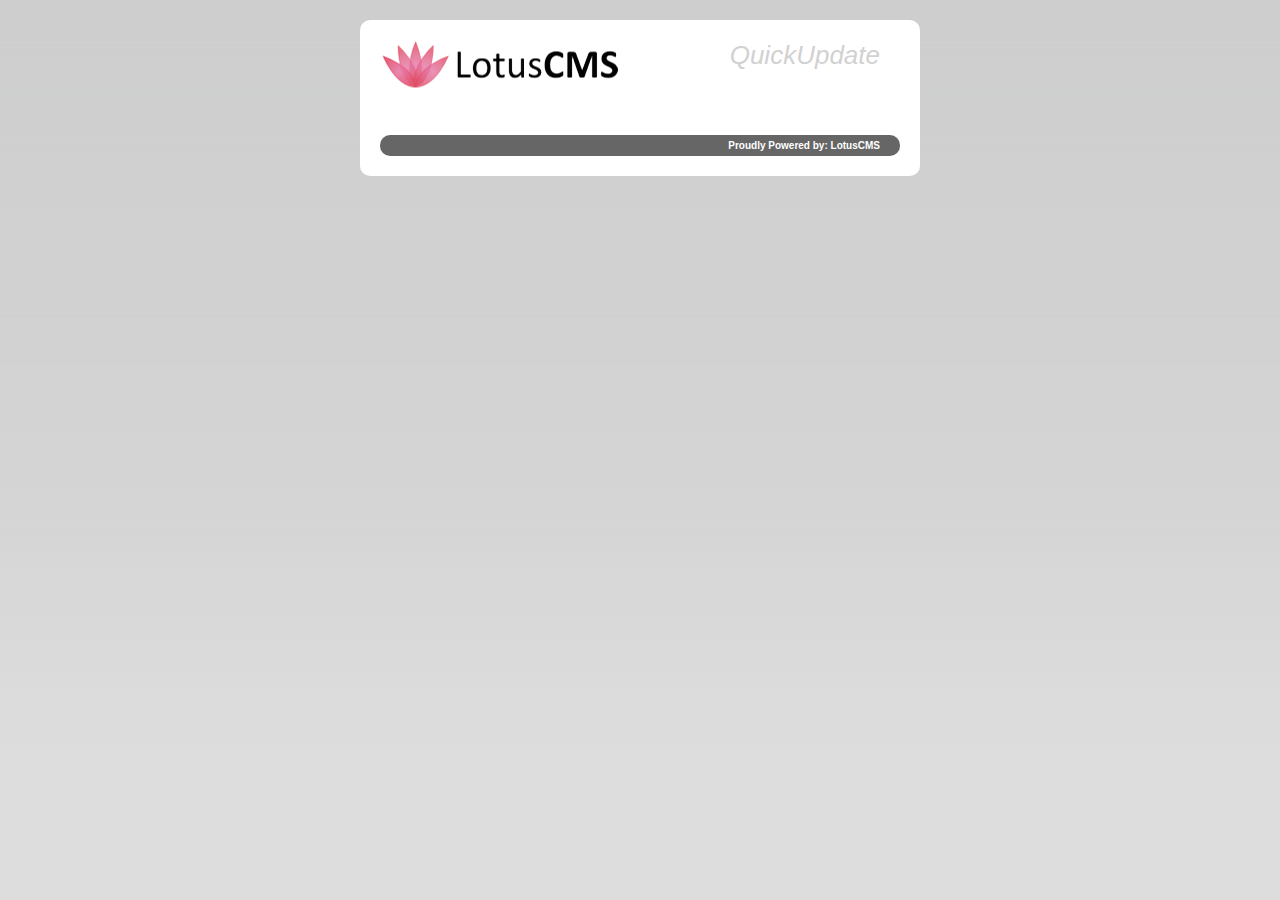
<file: lcms/style/comps/admin/upgrade.html>
<!DOCTYPE html PUBLIC "-//W3C//DTD XHTML 1.0 Strict//EN" "http://www.w3.org/TR/xhtml1/DTD/xhtml1-strict.dtd">

<html xmlns="http://www.w3.org/1999/xhtml" xml:lang="en" lang="en">
<head>
  
  <title>LotusCMS Upgrade</title>
  <meta http-equiv="Content-Type" content="text/html; charset=utf-8"/>
  <link href="css/install.css" rel="stylesheet" type="text/css" />
  <script src="js/jquery.js"></script>
  <script type="text/javascript" src="js/jquery.corner.js"></script>
  <script type="text/javascript">
	<!--
	$(document).ready(function() {
  		// Handler for .ready() called.
  		$('body').corner();
  		$('#footer').corner();
  		$('.article').load("../../../update.php");
	});
	-->
	</script>
</head>
<body>

  <div id="masthead">
    <div style="float: left;"><a href="index.php?page=index"><img src="img/smalllogo.png" style="text-decoration: none; border: 0;" alt="LotusCMS Adminstration"/></a></div>
    <div style="float: right;padding-right: 20px;" class="topRight">QuickUpdate</div>
  </div>
  
  <div id="content">
    
    <div id="main">
      
      <div class="article">
      	<p>Starting Update...</p>
      </div>
      
    </div>
        
    <ul id="footer" style="padding-right: 20px;" class="clearfix">
      
      <li>Proudly Powered by: <a href="http://www.lotuscms.org">LotusCMS</a></li>
      
    </ul>
    
  </div>

</body>
</html>
</file>
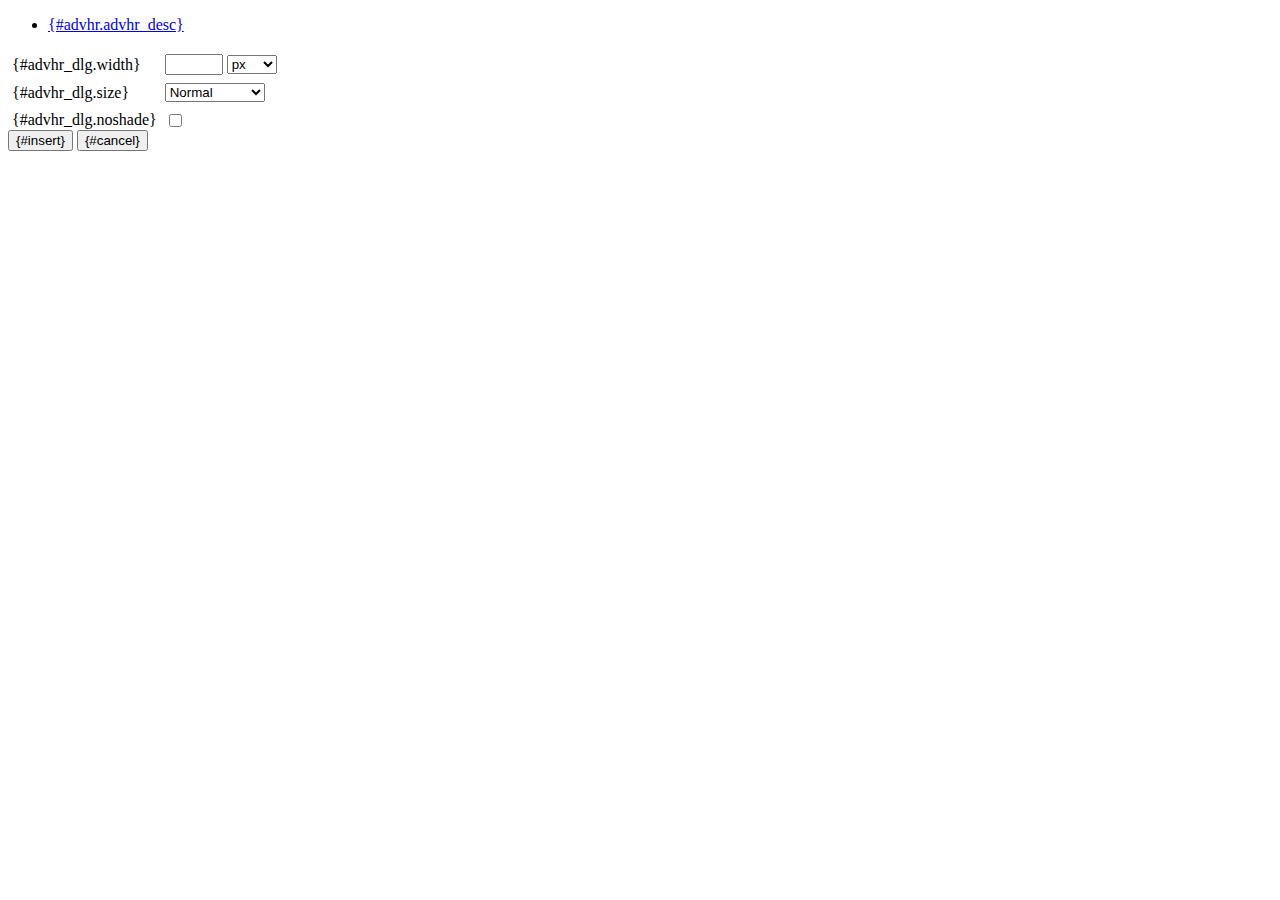
<file: lcms/modules/TinyMCE/tiny_mce/plugins/advhr/rule.htm>
<!DOCTYPE html PUBLIC "-//W3C//DTD XHTML 1.0 Strict//EN" "http://www.w3.org/TR/xhtml1/DTD/xhtml1-strict.dtd">
<html xmlns="http://www.w3.org/1999/xhtml">
<head>
	<title>{#advhr.advhr_desc}</title>
	<script type="text/javascript" src="../../tiny_mce_popup.js"></script>
	<script type="text/javascript" src="js/rule.js"></script>
	<script type="text/javascript" src="../../utils/mctabs.js"></script>
	<script type="text/javascript" src="../../utils/form_utils.js"></script>
	<link href="css/advhr.css" rel="stylesheet" type="text/css" />
</head>
<body>
<form onsubmit="AdvHRDialog.update();return false;" action="#">
	<div class="tabs">
		<ul>
			<li id="general_tab" class="current"><span><a href="javascript:mcTabs.displayTab('general_tab','general_panel');" onmousedown="return false;">{#advhr.advhr_desc}</a></span></li>
		</ul>
	</div>

	<div class="panel_wrapper">
		<div id="general_panel" class="panel current">
			<table border="0" cellpadding="4" cellspacing="0">
                    <tr>
                        <td><label for="width">{#advhr_dlg.width}</label></td>
                        <td class="nowrap">
                            <input id="width" name="width" type="text" value="" class="mceFocus" />
                            <select name="width2" id="width2">
                                <option value="">px</option>
                                <option value="%">%</option>
                            </select>
                        </td>
                    </tr>
                    <tr>
                        <td><label for="size">{#advhr_dlg.size}</label></td>
                        <td><select id="size" name="size">
                            <option value="">Normal</option>
                            <option value="1">1</option>
                            <option value="2">2</option>
                            <option value="3">3</option>
                            <option value="4">4</option>
                            <option value="5">5</option>
                        </select></td>
                    </tr>
                    <tr>
                        <td><label for="noshade">{#advhr_dlg.noshade}</label></td>
                        <td><input type="checkbox" name="noshade" id="noshade" class="radio" /></td>
                    </tr>
            </table>
		</div>
	</div>

	<div class="mceActionPanel">
		<input type="submit" id="insert" name="insert" value="{#insert}" />
		<input type="button" id="cancel" name="cancel" value="{#cancel}" onclick="tinyMCEPopup.close();" />
	</div>
</form>
</body>
</html>
</file>
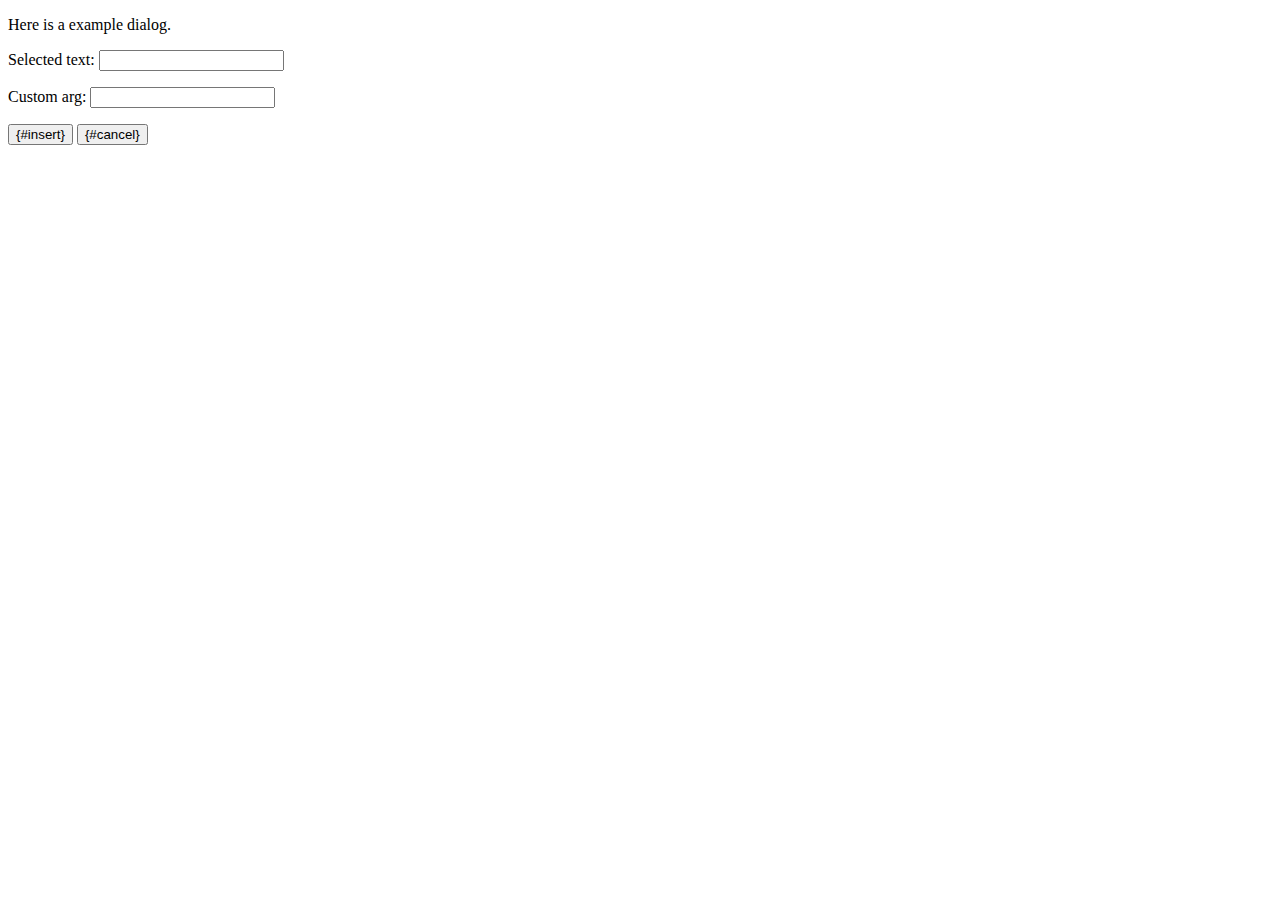
<file: lcms/modules/TinyMCE/tiny_mce/plugins/example/dialog.htm>
<!DOCTYPE html PUBLIC "-//W3C//DTD XHTML 1.0 Strict//EN" "http://www.w3.org/TR/xhtml1/DTD/xhtml1-strict.dtd">
<html xmlns="http://www.w3.org/1999/xhtml">
<head>
	<title>{#example_dlg.title}</title>
	<script type="text/javascript" src="../../tiny_mce_popup.js"></script>
	<script type="text/javascript" src="js/dialog.js"></script>
</head>
<body>

<form onsubmit="ExampleDialog.insert();return false;" action="#">
	<p>Here is a example dialog.</p>
	<p>Selected text: <input id="someval" name="someval" type="text" class="text" /></p>
	<p>Custom arg: <input id="somearg" name="somearg" type="text" class="text" /></p>

	<div class="mceActionPanel">
		<input type="button" id="insert" name="insert" value="{#insert}" onclick="ExampleDialog.insert();" />
		<input type="button" id="cancel" name="cancel" value="{#cancel}" onclick="tinyMCEPopup.close();" />
	</div>
</form>

</body>
</html>
</file>
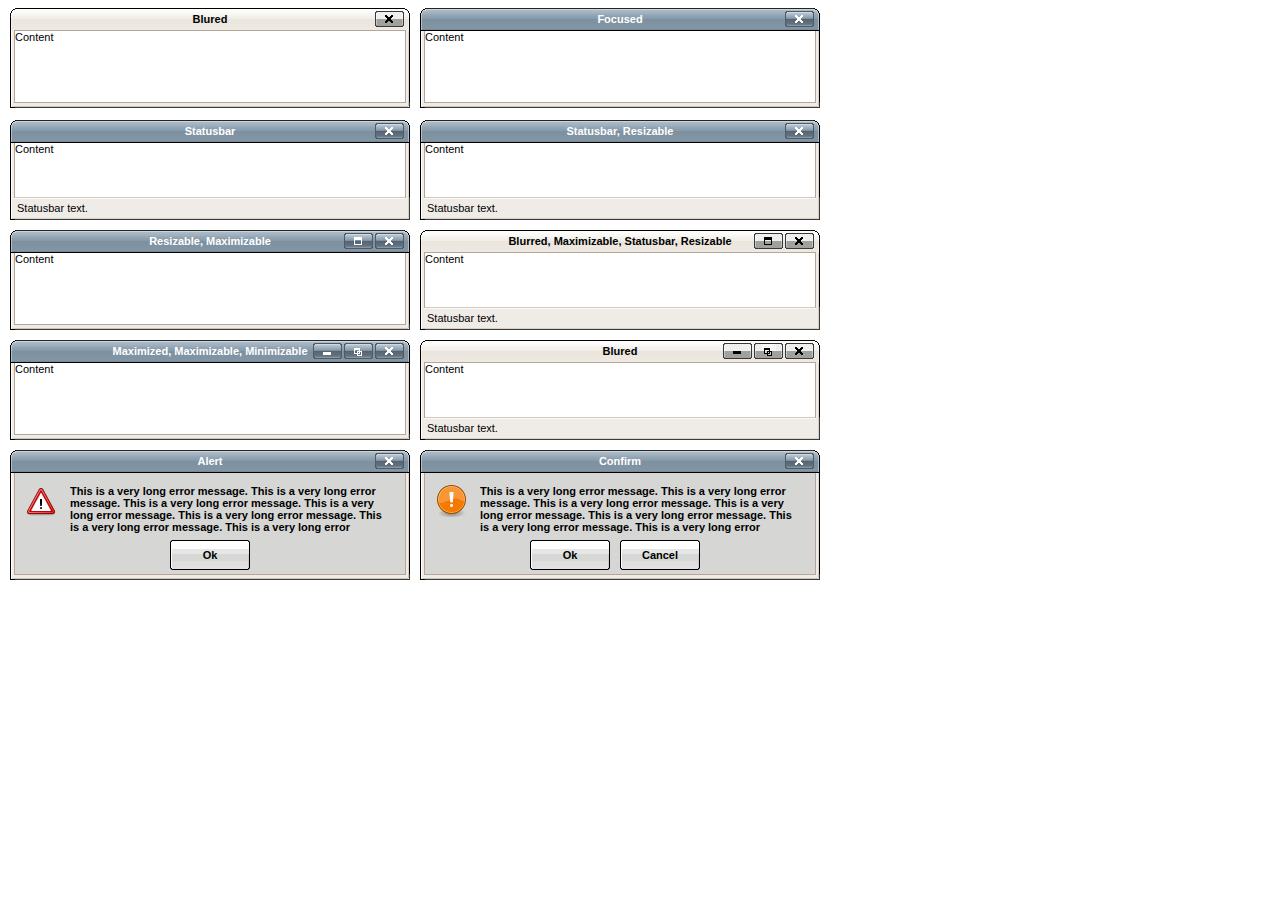
<file: lcms/modules/TinyMCE/tiny_mce/plugins/inlinepopups/template.htm>
<!-- <!DOCTYPE html PUBLIC "-//W3C//DTD XHTML 1.0 Strict//EN" "http://www.w3.org/TR/xhtml1/DTD/xhtml1-strict.dtd"> -->
<html xmlns="http://www.w3.org/1999/xhtml">
<head>
<title>Template for dialogs</title>
<link rel="stylesheet" type="text/css" href="skins/clearlooks2/window.css" />
</head>
<body>

<div class="mceEditor">
	<div class="clearlooks2" style="width:400px; height:100px; left:10px;">
		<div class="mceWrapper">
			<div class="mceTop">
				<div class="mceLeft"></div>
				<div class="mceCenter"></div>
				<div class="mceRight"></div>
				<span>Blured</span>
			</div>

			<div class="mceMiddle">
				<div class="mceLeft"></div>
				<span>Content</span>
				<div class="mceRight"></div>
			</div>

			<div class="mceBottom">
				<div class="mceLeft"></div>
				<div class="mceCenter"></div>
				<div class="mceRight"></div>
				<span>Statusbar text.</span>
			</div>

			<a class="mceMove" href="#"></a>
			<a class="mceMin" href="#"></a>
			<a class="mceMax" href="#"></a>
			<a class="mceMed" href="#"></a>
			<a class="mceClose" href="#"></a>
			<a class="mceResize mceResizeN" href="#"></a>
			<a class="mceResize mceResizeS" href="#"></a>
			<a class="mceResize mceResizeW" href="#"></a>
			<a class="mceResize mceResizeE" href="#"></a>
			<a class="mceResize mceResizeNW" href="#"></a>
			<a class="mceResize mceResizeNE" href="#"></a>
			<a class="mceResize mceResizeSW" href="#"></a>
			<a class="mceResize mceResizeSE" href="#"></a>
		</div>
	</div>

	<div class="clearlooks2" style="width:400px; height:100px; left:420px;">
		<div class="mceWrapper mceMovable mceFocus">
			<div class="mceTop">
				<div class="mceLeft"></div>
				<div class="mceCenter"></div>
				<div class="mceRight"></div>
				<span>Focused</span>
			</div>

			<div class="mceMiddle">
				<div class="mceLeft"></div>
				<span>Content</span>
				<div class="mceRight"></div>
			</div>

			<div class="mceBottom">
				<div class="mceLeft"></div>
				<div class="mceCenter"></div>
				<div class="mceRight"></div>
				<span>Statusbar text.</span>
			</div>

			<a class="mceMove" href="#"></a>
			<a class="mceMin" href="#"></a>
			<a class="mceMax" href="#"></a>
			<a class="mceMed" href="#"></a>
			<a class="mceClose" href="#"></a>
			<a class="mceResize mceResizeN" href="#"></a>
			<a class="mceResize mceResizeS" href="#"></a>
			<a class="mceResize mceResizeW" href="#"></a>
			<a class="mceResize mceResizeE" href="#"></a>
			<a class="mceResize mceResizeNW" href="#"></a>
			<a class="mceResize mceResizeNE" href="#"></a>
			<a class="mceResize mceResizeSW" href="#"></a>
			<a class="mceResize mceResizeSE" href="#"></a>
		</div>
	</div>

	<div class="clearlooks2" style="width:400px; height:100px; left:10px; top:120px;">
		<div class="mceWrapper mceMovable mceFocus mceStatusbar">
			<div class="mceTop">
				<div class="mceLeft"></div>
				<div class="mceCenter"></div>
				<div class="mceRight"></div>
				<span>Statusbar</span>
			</div>

			<div class="mceMiddle">
				<div class="mceLeft"></div>
				<span>Content</span>
				<div class="mceRight"></div>
			</div>

			<div class="mceBottom">
				<div class="mceLeft"></div>
				<div class="mceCenter"></div>
				<div class="mceRight"></div>
				<span>Statusbar text.</span>
			</div>

			<a class="mceMove" href="#"></a>
			<a class="mceMin" href="#"></a>
			<a class="mceMax" href="#"></a>
			<a class="mceMed" href="#"></a>
			<a class="mceClose" href="#"></a>
			<a class="mceResize mceResizeN" href="#"></a>
			<a class="mceResize mceResizeS" href="#"></a>
			<a class="mceResize mceResizeW" href="#"></a>
			<a class="mceResize mceResizeE" href="#"></a>
			<a class="mceResize mceResizeNW" href="#"></a>
			<a class="mceResize mceResizeNE" href="#"></a>
			<a class="mceResize mceResizeSW" href="#"></a>
			<a class="mceResize mceResizeSE" href="#"></a>
		</div>
	</div>

	<div class="clearlooks2" style="width:400px; height:100px; left:420px; top:120px;">
		<div class="mceWrapper mceMovable mceFocus mceStatusbar mceResizable">
			<div class="mceTop">
				<div class="mceLeft"></div>
				<div class="mceCenter"></div>
				<div class="mceRight"></div>
				<span>Statusbar, Resizable</span>
			</div>

			<div class="mceMiddle">
				<div class="mceLeft"></div>
				<span>Content</span>
				<div class="mceRight"></div>
			</div>

			<div class="mceBottom">
				<div class="mceLeft"></div>
				<div class="mceCenter"></div>
				<div class="mceRight"></div>
				<span>Statusbar text.</span>
			</div>

			<a class="mceMove" href="#"></a>
			<a class="mceMin" href="#"></a>
			<a class="mceMax" href="#"></a>
			<a class="mceMed" href="#"></a>
			<a class="mceClose" href="#"></a>
			<a class="mceResize mceResizeN" href="#"></a>
			<a class="mceResize mceResizeS" href="#"></a>
			<a class="mceResize mceResizeW" href="#"></a>
			<a class="mceResize mceResizeE" href="#"></a>
			<a class="mceResize mceResizeNW" href="#"></a>
			<a class="mceResize mceResizeNE" href="#"></a>
			<a class="mceResize mceResizeSW" href="#"></a>
			<a class="mceResize mceResizeSE" href="#"></a>
		</div>
	</div>

	<div class="clearlooks2" style="width:400px; height:100px; left:10px; top:230px;">
		<div class="mceWrapper mceMovable mceFocus mceResizable mceMaximizable">
			<div class="mceTop">
				<div class="mceLeft"></div>
				<div class="mceCenter"></div>
				<div class="mceRight"></div>
				<span>Resizable, Maximizable</span>
			</div>

			<div class="mceMiddle">
				<div class="mceLeft"></div>
				<span>Content</span>
				<div class="mceRight"></div>
			</div>

			<div class="mceBottom">
				<div class="mceLeft"></div>
				<div class="mceCenter"></div>
				<div class="mceRight"></div>
				<span>Statusbar text.</span>
			</div>

			<a class="mceMove" href="#"></a>
			<a class="mceMin" href="#"></a>
			<a class="mceMax" href="#"></a>
			<a class="mceMed" href="#"></a>
			<a class="mceClose" href="#"></a>
			<a class="mceResize mceResizeN" href="#"></a>
			<a class="mceResize mceResizeS" href="#"></a>
			<a class="mceResize mceResizeW" href="#"></a>
			<a class="mceResize mceResizeE" href="#"></a>
			<a class="mceResize mceResizeNW" href="#"></a>
			<a class="mceResize mceResizeNE" href="#"></a>
			<a class="mceResize mceResizeSW" href="#"></a>
			<a class="mceResize mceResizeSE" href="#"></a>
		</div>
	</div>

	<div class="clearlooks2" style="width:400px; height:100px; left:420px; top:230px;">
		<div class="mceWrapper mceMovable mceStatusbar mceResizable mceMaximizable">
			<div class="mceTop">
				<div class="mceLeft"></div>
				<div class="mceCenter"></div>
				<div class="mceRight"></div>
				<span>Blurred, Maximizable, Statusbar, Resizable</span>
			</div>

			<div class="mceMiddle">
				<div class="mceLeft"></div>
				<span>Content</span>
				<div class="mceRight"></div>
			</div>

			<div class="mceBottom">
				<div class="mceLeft"></div>
				<div class="mceCenter"></div>
				<div class="mceRight"></div>
				<span>Statusbar text.</span>
			</div>

			<a class="mceMove" href="#"></a>
			<a class="mceMin" href="#"></a>
			<a class="mceMax" href="#"></a>
			<a class="mceMed" href="#"></a>
			<a class="mceClose" href="#"></a>
			<a class="mceResize mceResizeN" href="#"></a>
			<a class="mceResize mceResizeS" href="#"></a>
			<a class="mceResize mceResizeW" href="#"></a>
			<a class="mceResize mceResizeE" href="#"></a>
			<a class="mceResize mceResizeNW" href="#"></a>
			<a class="mceResize mceResizeNE" href="#"></a>
			<a class="mceResize mceResizeSW" href="#"></a>
			<a class="mceResize mceResizeSE" href="#"></a>
		</div>
	</div>

	<div class="clearlooks2" style="width:400px; height:100px; left:10px; top:340px;">
		<div class="mceWrapper mceMovable mceFocus mceResizable mceMaximized mceMinimizable mceMaximizable">
			<div class="mceTop">
				<div class="mceLeft"></div>
				<div class="mceCenter"></div>
				<div class="mceRight"></div>
				<span>Maximized, Maximizable, Minimizable</span>
			</div>

			<div class="mceMiddle">
				<div class="mceLeft"></div>
				<span>Content</span>
				<div class="mceRight"></div>
			</div>

			<div class="mceBottom">
				<div class="mceLeft"></div>
				<div class="mceCenter"></div>
				<div class="mceRight"></div>
				<span>Statusbar text.</span>
			</div>

			<a class="mceMove" href="#"></a>
			<a class="mceMin" href="#"></a>
			<a class="mceMax" href="#"></a>
			<a class="mceMed" href="#"></a>
			<a class="mceClose" href="#"></a>
			<a class="mceResize mceResizeN" href="#"></a>
			<a class="mceResize mceResizeS" href="#"></a>
			<a class="mceResize mceResizeW" href="#"></a>
			<a class="mceResize mceResizeE" href="#"></a>
			<a class="mceResize mceResizeNW" href="#"></a>
			<a class="mceResize mceResizeNE" href="#"></a>
			<a class="mceResize mceResizeSW" href="#"></a>
			<a class="mceResize mceResizeSE" href="#"></a>
		</div>
	</div>

	<div class="clearlooks2" style="width:400px; height:100px; left:420px; top:340px;">
		<div class="mceWrapper mceMovable mceStatusbar mceResizable mceMaximized mceMinimizable mceMaximizable">
			<div class="mceTop">
				<div class="mceLeft"></div>
				<div class="mceCenter"></div>
				<div class="mceRight"></div>
				<span>Blured</span>
			</div>

			<div class="mceMiddle">
				<div class="mceLeft"></div>
				<span>Content</span>
				<div class="mceRight"></div>
			</div>

			<div class="mceBottom">
				<div class="mceLeft"></div>
				<div class="mceCenter"></div>
				<div class="mceRight"></div>
				<span>Statusbar text.</span>
			</div>

			<a class="mceMove" href="#"></a>
			<a class="mceMin" href="#"></a>
			<a class="mceMax" href="#"></a>
			<a class="mceMed" href="#"></a>
			<a class="mceClose" href="#"></a>
			<a class="mceResize mceResizeN" href="#"></a>
			<a class="mceResize mceResizeS" href="#"></a>
			<a class="mceResize mceResizeW" href="#"></a>
			<a class="mceResize mceResizeE" href="#"></a>
			<a class="mceResize mceResizeNW" href="#"></a>
			<a class="mceResize mceResizeNE" href="#"></a>
			<a class="mceResize mceResizeSW" href="#"></a>
			<a class="mceResize mceResizeSE" href="#"></a>
		</div>
	</div>

	<div class="clearlooks2" style="width:400px; height:130px; left:10px; top:450px;">
		<div class="mceWrapper mceMovable mceFocus mceModal mceAlert">
			<div class="mceTop">
				<div class="mceLeft"></div>
				<div class="mceCenter"></div>
				<div class="mceRight"></div>
				<span>Alert</span>
			</div>

			<div class="mceMiddle">
				<div class="mceLeft"></div>
				<span>
					This is a very long error message. This is a very long error message.
					This is a very long error message. This is a very long error message.
					This is a very long error message. This is a very long error message.
					This is a very long error message. This is a very long error message.
					This is a very long error message. This is a very long error message.
					This is a very long error message. This is a very long error message.
				</span>
				<div class="mceRight"></div>
				<div class="mceIcon"></div>
			</div>

			<div class="mceBottom">
				<div class="mceLeft"></div>
				<div class="mceCenter"></div>
				<div class="mceRight"></div>
			</div>

			<a class="mceMove" href="#"></a>
			<a class="mceButton mceOk" href="#">Ok</a>
			<a class="mceClose" href="#"></a>
		</div>
	</div>

	<div class="clearlooks2" style="width:400px; height:130px; left:420px; top:450px;">
		<div class="mceWrapper mceMovable mceFocus mceModal mceConfirm">
			<div class="mceTop">
				<div class="mceLeft"></div>
				<div class="mceCenter"></div>
				<div class="mceRight"></div>
				<span>Confirm</span>
			</div>

			<div class="mceMiddle">
				<div class="mceLeft"></div>
				<span>
					This is a very long error message. This is a very long error message.
					This is a very long error message. This is a very long error message.
					This is a very long error message. This is a very long error message.
					This is a very long error message. This is a very long error message.
					This is a very long error message. This is a very long error message.
					This is a very long error message. This is a very long error message.
					</span>
				<div class="mceRight"></div>
				<div class="mceIcon"></div>
			</div>

			<div class="mceBottom">
				<div class="mceLeft"></div>
				<div class="mceCenter"></div>
				<div class="mceRight"></div>
			</div>

			<a class="mceMove" href="#"></a>
			<a class="mceButton mceOk" href="#">Ok</a>
			<a class="mceButton mceCancel" href="#">Cancel</a>
			<a class="mceClose" href="#"></a>
		</div>
	</div>
</div>

</body>
</html>
</file>
<file: lcms/style/comps/admin/css/install.css>
/*-----------------------------------------------------------------------------
Template: ubiquitous
Design by: www.LetsEat.at -- Free Websites for Restaurants and Caf�s!
This template is made available to the public under Creative Commmons Attribution 3.0 Unported:
http://creativecommons.org/licenses/by/3.0/
Please leave the link back to our site intact at the bottom of your site.
Feel free to redistribute the template as long as you leave the link intact.
Thanks!
-----------------------------------------------------------------------------*/

* {
  padding:0;
  margin:0;
  list-style:none;
}

html {
  background:#DDD url(../images/bg.png) repeat-x;
}

body {
  background:#FFF;
  width:520px;
  margin:20px auto;
  padding:20px;
  font:62.5% Arial, Helvetica, sans-serif;
}

p {
  font:1.2em helvetica, arial, sans-serif;
  line-height:2;
  color:#333;
}

h1, h2, h3, h4, h5 {
  font:2.1em "Trebuchet MS", Arial, Helvetica, sans-serif;
  padding-left: 3px;
}

h1 {
  display:inline;
  margin-right:15px;
}

h1 a {
  color:#333;
  text-decoration:none;
}

div#masthead {
  margin-bottom:20px;
}

div#masthead ul {
  display:inline;
}

div#masthead li {
  display:inline;
  margin-right:15px;
  font-size:1.2em;
}

div#masthead li a {
  color:#F00;
  text-decoration:none;
}

div#masthead li a:hover {
  text-decoration:underline;
}

div#main {
  width:520px;
  padding-bottom:10px;
  float:right;
}

div.article {
  margin-bottom:30px;
}


div#main a {
  color:#333;
}

div#main h2 {
  margin:15px 0 5px;
}

div#main h2 a {
  color:#333;
  text-decoration:none;
}

div#main p {
  margin-bottom:10px;
  text-align:justify;
}

div#main blockquote p {
  font-style:italic;
  background:#EEE;
  padding:10px 15px;
}

div#main span.date {
  color:#666;
  font:0.35em Arial, Helvetica, sans-serif;
  font-weight:bold;
}

div#main p.subheader {
  color:#ff7200;
  font:1.4em Arial, Helvetica, sans-serif;
  font-weight:bold;
  margin:5px 0 10px;
}

div#main ul {
  margin:10px 0;
}

div#main li {
  font:1.2em helvetica, arial, sans-serif;
  color:#333;
  list-style:disc;
  margin:5px 0 5px 20px;
}

div#secondary {
  margin-right:20px;
  margin-left: -20px;
  padding:15px 0 30px;
  width:180px;
  float:left;
}

#secondary li {
  height: 40px;
  width: 165px;
  padding-left: 15px;
  font-size: 15px;
  background-color: #F0F0F0;
  padding-top: 0px;
}

#secondary li a {
  text-decoration: none;
  color: #5494d7;
  height: 30px;
  display: block;
  padding-top: 10px;
  padding-left: 45px;
}

#secondary li a:hover {
  color: #ef2758;
}

#secondary #active {
  background-color: #ffffff;
}

li#active a{
  color: #ef2758;
}

li#active a:hover{
  color: #ef2758;
}

div#secondary blockquote {
  background:url(../images/secondary.png);
  padding:10px;
  margin-bottom:20px;
}

div#secondary blockquote p {
  background:#FFF;
  padding:10px;
}

div#secondary h2 {
  font-size:1.6em;
  font-weight:bold;
  color:#5494d7;
  padding-left: 15px;
  padding-bottom: 8px;
}

div#secondary ul {
  width: 180px;
  padding-top: 10px;
  padding-bottom: 10px;
  background-color: #F0F0F0;
}

ul#posts h3 {
  font:1.2em Georgia, Times, serif;
  margin:15px 0 5px;
}

ul#posts li p {
  font-style:italic;
}

ul#posts li p a {
  color:#333;
  text-decoration:none;
}

ul#posts li p a:hover {
  text-decoration:underline;
}

ul#footer {
  clear:both;
  background:#666;
  padding:5px 10px;
  font-weight:bold;
  position:relative;
}

ul#footer li {
  float:right;
  color:#FFF;
  margin-left:10px;
}

ul#footer li a {
  color:#FFF;
  text-decoration:none;
}

ul#footer li span {
  text-indent:-9999em;
  position:absolute;
}

fieldset {
  border: 0;
  background:url(../images/secondary.png);
  padding:10px;
  margin-bottom:20px;
}

.clearfix:after {
  content:".";
  display:block;
  height:0;
  clear:both;
  visibility:hidden;
}

.article .error {
	background-color: #ffebe8;
        border: 1px solid #c00;
        padding: 4px 10px 2px 33px;
        background-image: url('../img/error.png');
        background-position: 3px 3px;
        background-repeat: no-repeat;
}

.article .success {
	background-color: #e8ffe8;
        border: 1px solid #0cc000;
        padding: 4px 10px 2px 33px;
        background-image: url('../img/lightblub.png');
        background-position: 3px 3px;
        background-repeat: no-repeat;
}

.topRight {
	color: #D2D1D1;
	font-size: 26px;
	font-style: italic; 	
}

.clearfix {display:inline-block;}
/* Hide from IE Mac \*/
  .clearfix {display:block;}
/* End hide from IE Mac */

.logged {
	width: 245px;
	height: 30px;
	font-size: 22px;	
}

.loggedIn {
	float: right;
	height: 30px;
	font-size: 20px;
	width: 120px;
	display: block;	
}
</file>
<file: lcms/modules/TinyMCE/tiny_mce/plugins/advhr/css/advhr.css>
input.radio {border:1px none #000; background:transparent; vertical-align:middle;}
.panel_wrapper div.current {height:80px;}
#width {width:50px; vertical-align:middle;}
#width2 {width:50px; vertical-align:middle;}
#size {width:100px;}
</file>
<file: lcms/modules/TinyMCE/tiny_mce/plugins/inlinepopups/skins/clearlooks2/window.css>
/* Clearlooks 2 */

/* Reset */
.clearlooks2, .clearlooks2 div, .clearlooks2 span, .clearlooks2 a {vertical-align:baseline; text-align:left; position:absolute; border:0; padding:0; margin:0; background:transparent; font-family:Arial,Verdana; font-size:11px; color:#000; text-decoration:none; font-weight:normal; width:auto; height:auto; overflow:hidden; display:block}

/* General */
.clearlooks2 {position:absolute; direction:ltr}
.clearlooks2 .mceWrapper {position:static}
.mceEventBlocker {position:fixed; left:0; top:0; background:url(img/horizontal.gif) no-repeat 0 -75px; width:100%; height:100%}
.clearlooks2 .mcePlaceHolder {border:1px solid #000; background:#888; top:0; left:0; opacity:0.5; -ms-filter:'alpha(opacity=50)'; filter:alpha(opacity=50)}
.clearlooks2_modalBlocker {position:fixed; left:0; top:0; width:100%; height:100%; background:#FFF; opacity:0.6; -ms-filter:'alpha(opacity=60)'; filter:alpha(opacity=60); display:none}

/* Top */
.clearlooks2 .mceTop, .clearlooks2 .mceTop div {top:0; width:100%; height:23px}
.clearlooks2 .mceTop .mceLeft {width:6px; background:url(img/corners.gif)}
.clearlooks2 .mceTop .mceCenter {right:6px; width:100%; height:23px; background:url(img/horizontal.gif) 12px 0; clip:rect(auto auto auto 12px)}
.clearlooks2 .mceTop .mceRight {right:0; width:6px; height:23px; background:url(img/corners.gif) -12px 0}
.clearlooks2 .mceTop span {width:100%; text-align:center; vertical-align:middle; line-height:23px; font-weight:bold}
.clearlooks2 .mceFocus .mceTop .mceLeft {background:url(img/corners.gif) -6px 0}
.clearlooks2 .mceFocus .mceTop .mceCenter {background:url(img/horizontal.gif) 0 -23px}
.clearlooks2 .mceFocus .mceTop .mceRight {background:url(img/corners.gif) -18px 0}
.clearlooks2 .mceFocus .mceTop span {color:#FFF}

/* Middle */
.clearlooks2 .mceMiddle, .clearlooks2 .mceMiddle div {top:0}
.clearlooks2 .mceMiddle {width:100%; height:100%; clip:rect(23px auto auto auto)}
.clearlooks2 .mceMiddle .mceLeft {left:0; width:5px; height:100%; background:url(img/vertical.gif) -5px 0}
.clearlooks2 .mceMiddle span {top:23px; left:5px; width:100%; height:100%; background:#FFF}
.clearlooks2 .mceMiddle .mceRight {right:0; width:5px; height:100%; background:url(img/vertical.gif)}

/* Bottom */
.clearlooks2 .mceBottom, .clearlooks2 .mceBottom div {height:6px}
.clearlooks2 .mceBottom {left:0; bottom:0; width:100%}
.clearlooks2 .mceBottom div {top:0}
.clearlooks2 .mceBottom .mceLeft {left:0; width:5px; background:url(img/corners.gif) -34px -6px}
.clearlooks2 .mceBottom .mceCenter {left:5px; width:100%; background:url(img/horizontal.gif) 0 -46px}
.clearlooks2 .mceBottom .mceRight {right:0; width:5px; background: url(img/corners.gif) -34px 0}
.clearlooks2 .mceBottom span {display:none}
.clearlooks2 .mceStatusbar .mceBottom, .clearlooks2 .mceStatusbar .mceBottom div {height:23px}
.clearlooks2 .mceStatusbar .mceBottom .mceLeft {background:url(img/corners.gif) -29px 0}
.clearlooks2 .mceStatusbar .mceBottom .mceCenter {background:url(img/horizontal.gif) 0 -52px}
.clearlooks2 .mceStatusbar .mceBottom .mceRight {background:url(img/corners.gif) -24px 0}
.clearlooks2 .mceStatusbar .mceBottom span {display:block; left:7px; font-family:Arial, Verdana; font-size:11px; line-height:23px}

/* Actions */
.clearlooks2 a {width:29px; height:16px; top:3px;}
.clearlooks2 .mceClose {right:6px; background:url(img/buttons.gif) -87px 0}
.clearlooks2 .mceMin {display:none; right:68px; background:url(img/buttons.gif) 0 0}
.clearlooks2 .mceMed {display:none; right:37px; background:url(img/buttons.gif) -29px 0}
.clearlooks2 .mceMax {display:none; right:37px; background:url(img/buttons.gif) -58px 0}
.clearlooks2 .mceMove {display:none;width:100%;cursor:move;background:url(img/corners.gif) no-repeat -100px -100px}
.clearlooks2 .mceMovable .mceMove {display:block}
.clearlooks2 .mceFocus .mceClose {right:6px; background:url(img/buttons.gif) -87px -16px}
.clearlooks2 .mceFocus .mceMin {right:68px; background:url(img/buttons.gif) 0 -16px}
.clearlooks2 .mceFocus .mceMed {right:37px; background:url(img/buttons.gif) -29px -16px}
.clearlooks2 .mceFocus .mceMax {right:37px; background:url(img/buttons.gif) -58px -16px}
.clearlooks2 .mceFocus .mceClose:hover {right:6px; background:url(img/buttons.gif) -87px -32px}
.clearlooks2 .mceFocus .mceClose:hover {right:6px; background:url(img/buttons.gif) -87px -32px}
.clearlooks2 .mceFocus .mceMin:hover {right:68px; background:url(img/buttons.gif) 0 -32px}
.clearlooks2 .mceFocus .mceMed:hover {right:37px; background:url(img/buttons.gif) -29px -32px}
.clearlooks2 .mceFocus .mceMax:hover {right:37px; background:url(img/buttons.gif) -58px -32px}

/* Resize */
.clearlooks2 .mceResize {top:auto; left:auto; display:none; width:5px; height:5px; background:url(img/horizontal.gif) no-repeat 0 -75px}
.clearlooks2 .mceResizable .mceResize {display:block}
.clearlooks2 .mceResizable .mceMin, .clearlooks2 .mceMax {display:none}
.clearlooks2 .mceMinimizable .mceMin {display:block}
.clearlooks2 .mceMaximizable .mceMax {display:block}
.clearlooks2 .mceMaximized .mceMed {display:block}
.clearlooks2 .mceMaximized .mceMax {display:none}
.clearlooks2 a.mceResizeN {top:0; left:0; width:100%; cursor:n-resize}
.clearlooks2 a.mceResizeNW {top:0; left:0; cursor:nw-resize}
.clearlooks2 a.mceResizeNE {top:0; right:0; cursor:ne-resize}
.clearlooks2 a.mceResizeW {top:0; left:0; height:100%; cursor:w-resize;}
.clearlooks2 a.mceResizeE {top:0; right:0; height:100%; cursor:e-resize}
.clearlooks2 a.mceResizeS {bottom:0; left:0; width:100%; cursor:s-resize}
.clearlooks2 a.mceResizeSW {bottom:0; left:0; cursor:sw-resize}
.clearlooks2 a.mceResizeSE {bottom:0; right:0; cursor:se-resize}

/* Alert/Confirm */
.clearlooks2 .mceButton {font-weight:bold; bottom:10px; width:80px; height:30px; background:url(img/button.gif); line-height:30px; vertical-align:middle; text-align:center; outline:0}
.clearlooks2 .mceMiddle .mceIcon {left:15px; top:35px; width:32px; height:32px}
.clearlooks2 .mceAlert .mceMiddle span, .clearlooks2 .mceConfirm .mceMiddle span {background:transparent;left:60px; top:35px; width:320px; height:50px; font-weight:bold; overflow:auto; white-space:normal}
.clearlooks2 a:hover {font-weight:bold;}
.clearlooks2 .mceAlert .mceMiddle, .clearlooks2 .mceConfirm .mceMiddle {background:#D6D7D5}
.clearlooks2 .mceAlert .mceOk {left:50%; top:auto; margin-left: -40px}
.clearlooks2 .mceAlert .mceIcon {background:url(img/alert.gif)}
.clearlooks2 .mceConfirm .mceOk {left:50%; top:auto; margin-left: -90px}
.clearlooks2 .mceConfirm .mceCancel {left:50%; top:auto}
.clearlooks2 .mceConfirm .mceIcon {background:url(img/confirm.gif)}
</file>
